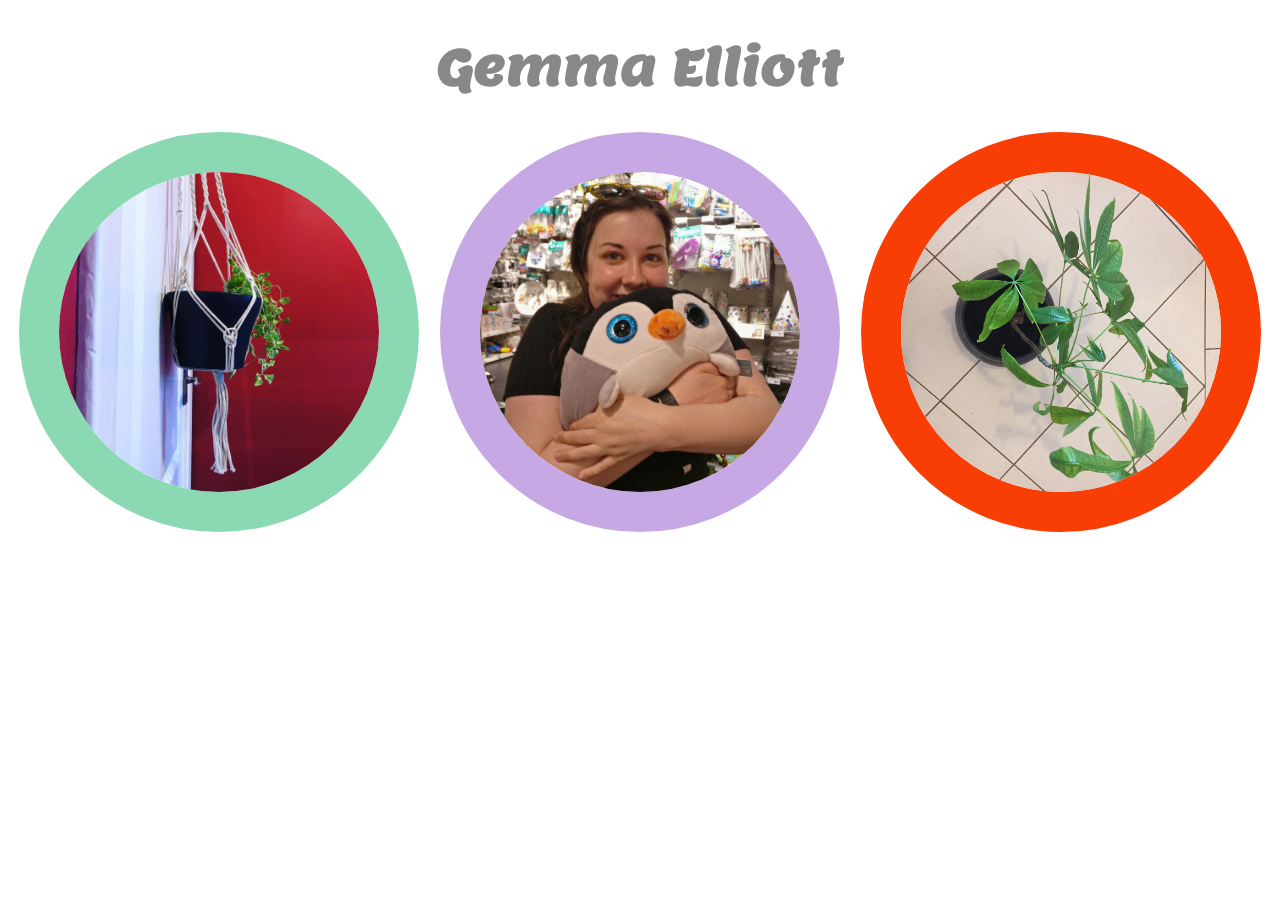
<file: index.html>
<!DOCTYPE html>
<html>
  <head>
    <link rel="stylesheet" type="text/css" href="css/style.css">
    <link href="https://fonts.googleapis.com/css?family=Lemon" rel="stylesheet">
    <meta name="viewport" content="width=device-width, initial-scale=1">
    <title>Gemma Elliott</title>
<body>
    <h1>Gemma Elliott</h1>
    <div class="flex-container">

      <a href="contact.html">
      <div class="container">
      <div class="fade">
      <div><img src="images/Door.jpg" id="Door" alt="Door"></div>
      <div class="overlaydoor">
      <div class="text">Contact</div></div></div></div></a>

      <a href="about.html"><div class="container">
      <div class="fade">
      <div><img src="images/Gemma.jpg" id="Gemma" alt="Gemma"></div>
      <div class="overlaygemma">
      <div class="text">About Gemma</div></div></div></div></a>

      <a href="https://www.linkedin.com/in/gemma-l-elliott/" target="_blank">
      <div class="container">
      <div class="fade">
      <div><img src="images/Plant.jpg" id="Plant" alt="Plant"></div>
      <div class="overlayplant">
      <div class="text">CV</div></div></div></div></a>
    </div>
</body>
</html>
</file>
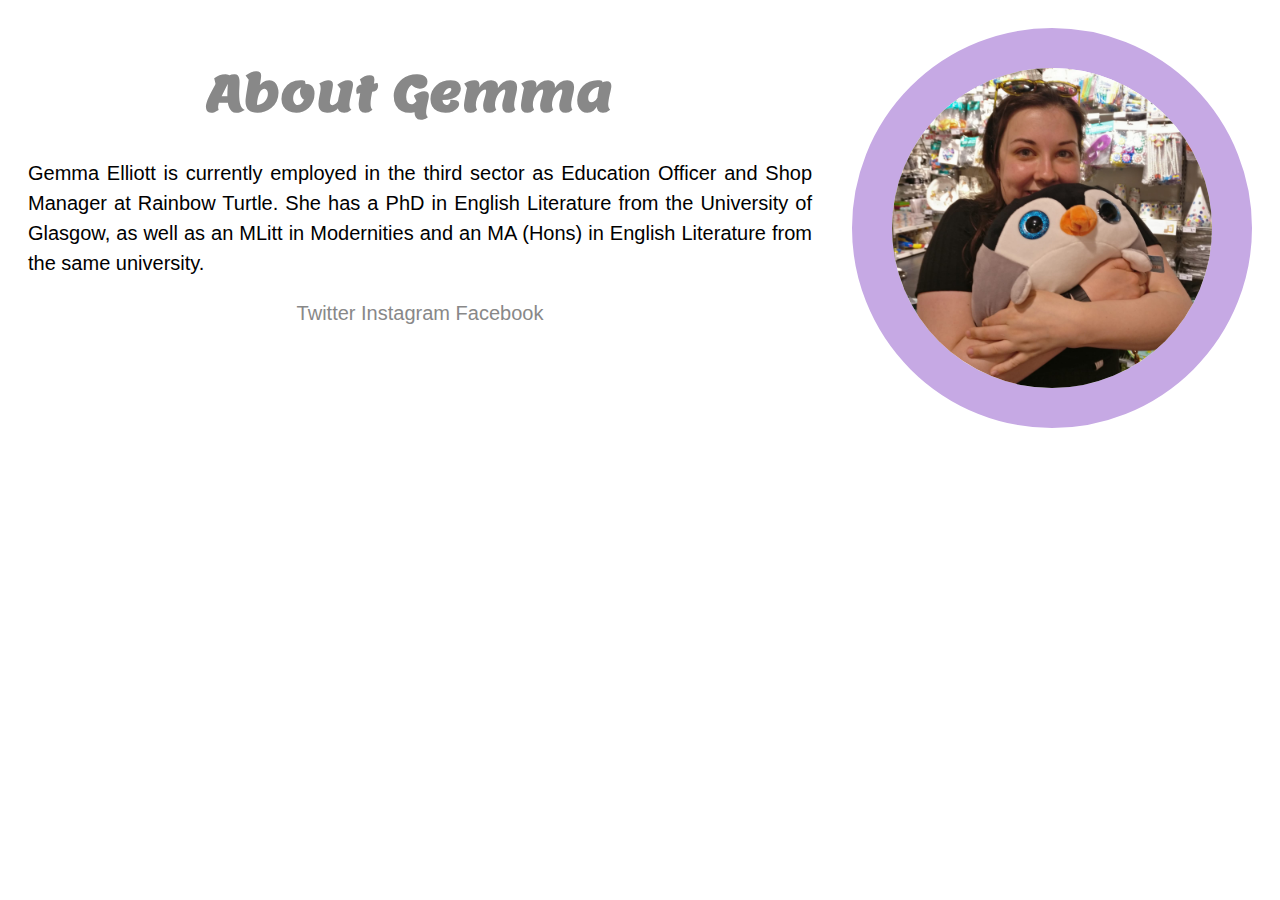
<file: about.html>
<!DOCTYPE html>
<html>
  <head>
    <link rel="stylesheet" type="text/css" href="css/style.css">
    <link href="https://fonts.googleapis.com/css?family=Lemon" rel="stylesheet">
    <meta name="viewport" content="width=device-width, initial-scale=1">
    <title>About Gemma</title>
  </head>
<body>

<a href="index.html">
<img src="images/Gemma.jpg" id="Gemma2" alt="Gemma"></a>

<br><h1>About Gemma</h1>
      <p>
Gemma Elliott is currently employed in the third sector as Education Officer and Shop
Manager at Rainbow Turtle. She has a PhD in English Literature from the University of Glasgow,
as well as an MLitt in Modernities and an MA (Hons) in English Literature from the same
university.</p>

<ul>
<li><a href="https://twitter.com/drgemmaelliott" target="_blank">Twitter</a></li>
<li><a href="https://www.instagram.com/drgemmaelliott/" target="_blank">Instagram</a></li>
<li><a href="https://www.facebook.com/gemma.elliott.961" target="_blank">Facebook</a></li>
</ul>
  </body>
</html>
</file>
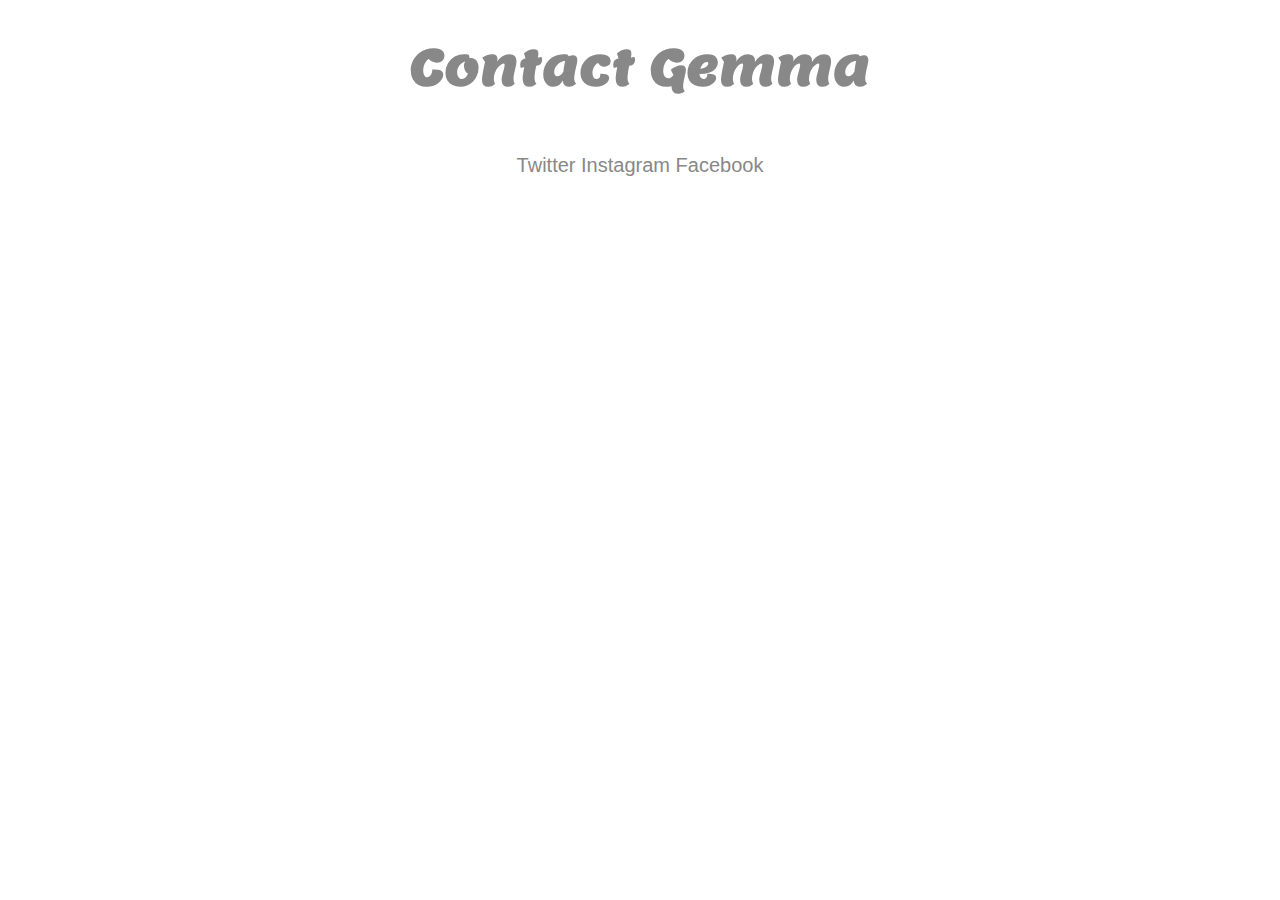
<file: contact.html>
<!DOCTYPE html>
<html>
  <head>
    <link rel="stylesheet" type="text/css" href="css/style.css">
  <link href="https://fonts.googleapis.com/css?family=Lemon" rel="stylesheet">
  <title>Contact Gemma</title>
  </head>
  <body>
  <a href="index.html"><h1>Contact Gemma</h1></a>
  <br>
  <ul>
  <li><a href="https://twitter.com/drgemmaelliott" target="_blank">Twitter</a></li>
  <li><a href="https://www.instagram.com/drgemmaelliott/" target="_blank">Instagram</a></li>
  <li><a href="https://www.facebook.com/gemma.elliott.961" target="_blank">Facebook</a></li>
  </ul>


  </body>
  </html>
</file>
<file: css/style.css>
h1 {
  text-align: center;
  color: #888;
  font-size: 50px;
  font-family: 'lemon', cursive;
  }

p {
  font-size: 20px;
  font-family: Helvetica;
  line-height: 1.5;
  margin-left: 20px;
  margin-right: 20px;
  text-align: justify;
}

ul {
  list-style-type: none;
  margin: 0;
  padding: 0;
  text-align: center;
  font-size: 20px;
  font-family: Helvetica;
  line-height: 1.5;
  margin-left: 20px;
  margin-right: 20px;
}

li {
  display: inline;
}

a {
  color: #888;
  text-decoration: none;
}


.flex-container {
  display: flex;
  flex-direction: row;
  justify-content: space-around;
  }

img {
  height: 320px;
  width: 320px;
  border-radius: 100%;
  }

  .image {
  display: block;
  width: 100%;
  height: auto;
}

  .container {
      position: relative;
  }

  .fade {
  position: relative;
  width: 100%;
}

.overlaydoor {
  position: absolute;
  top: 0;
  bottom: 0;
  left: 0;
  right: 0;
  height: 100%;
  width: 100%;
  opacity: 0;
  transition: .5s ease;
  background-color: #8BD9B2;
  border-radius: 100%;
}

.overlaygemma {
  position: absolute;
  top: 0;
  bottom: 0;
  left: 0;
  right: 0;
  height: 100%;
  width: 100%;
  opacity: 0;
  transition: .5s ease;
  background-color: #C6A9E4;
  border-radius: 100%;
}

.overlayplant {
  position: absolute;
  top: 0;
  bottom: 0;
  left: 0;
  right: 0;
  height: 100%;
  width: 100%;
  opacity: 0;
  transition: .5s ease;
  background-color: #F93E05;
  border-radius: 100%;
}


.fade:hover .overlaydoor {
  opacity: 0.7;
}
.fade:hover .overlaygemma {
  opacity: 0.7;
}

.fade:hover .overlayplant {
  opacity: 0.7;
}


.text {
  color: #888;
  font-family: 'lemon', cursive;
  font-size: 50px;
  position: absolute;
  top: 50%;
  left: 50%;
  -webkit-transform: translate(-50%, -50%);
  -ms-transform: translate(-50%, -50%);
  transform: translate(-50%, -50%);
  text-align: center;
}


#Door {
  border: 40px solid #8BD9B2;
  }

#Gemma {
  border: 40px solid #C6A9E4;
  }

#Plant {
  border: 40px solid #F93E05;
  transform: rotate(90deg);
  }

#Gemma2 {
  border: 40px solid #C6A9E4;
  border-radius: 100%;
  float: right;
  margin: 20px 20px 20px 40px;
}
</file>
